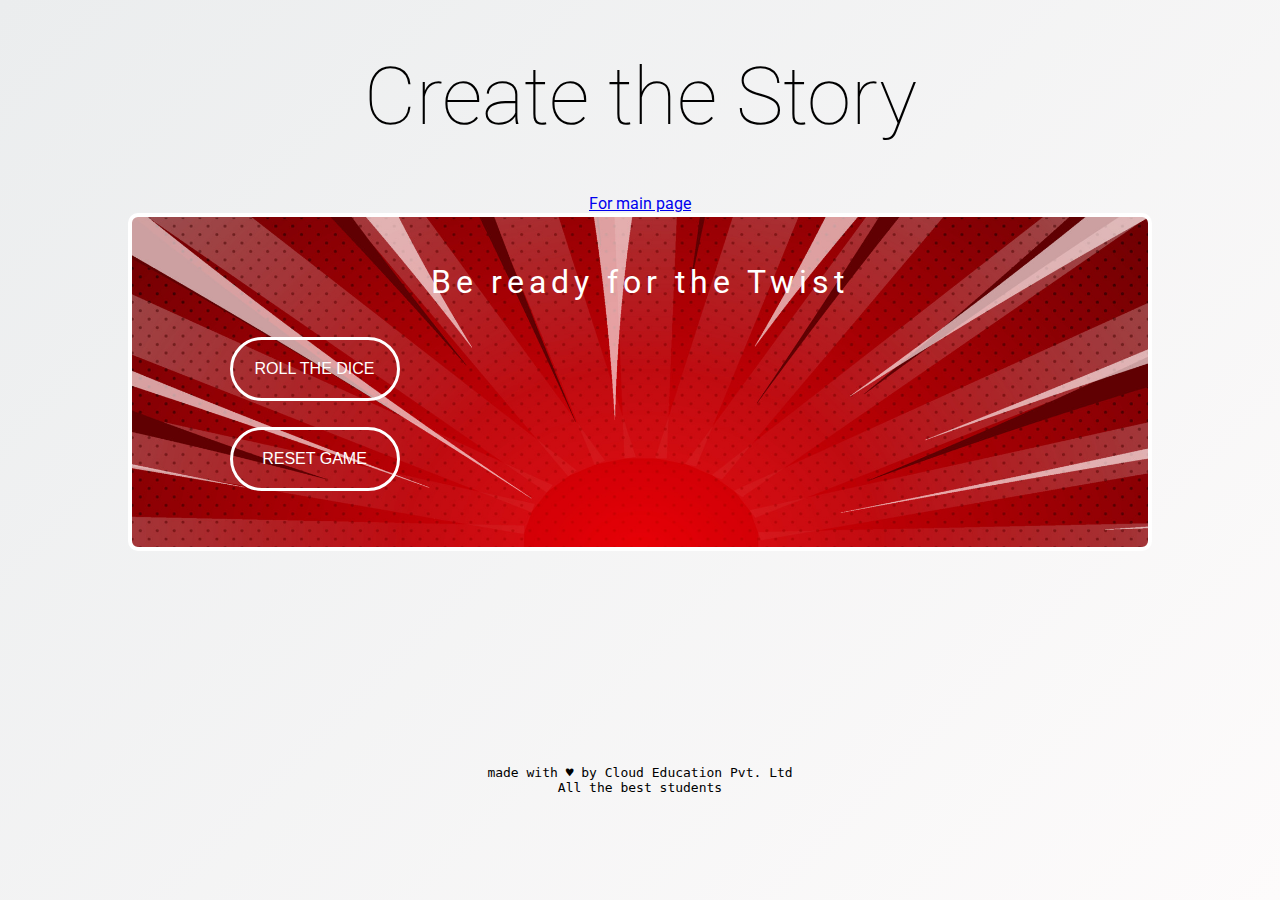
<file: index2.html>
<!DOCTYPE html>
<html lang="en">
<head>
    <meta charset="UTF-8">
    <meta name="viewport" content="width=device-width, initial-scale=1.0">
    <meta http-equiv="X-UA-Compatible" content="ie=edge">
    <link rel="stylesheet" href="style2.css">
    <link href="https://fonts.googleapis.com/css?family=Roboto:100,300,400|Montserrat" rel="stylesheet">
    <title>Dice</title>
</head>
<body>
    <header id="title"><h1>Create the Story</h1></header>
    <a href="index.html" class="item button-link">For main page</a>

    <div class="gamepanel">
        <div class=" item player-title"><h2 class="item">Be ready for the Twist</h2></div>
        <div class="roll-container"><button class="item" id="roll-btn">Roll the Dice </button></div>
        <div class="reset-container"><button class="item" id="reset-btn">Reset Game </button></div>
        
        <!-- <div class="item current-points-box">
            <p>CURRENT POINTS</p>
            <hr>
            <div id="totalPoints">0</div>
        </div> -->
        
        <div class="item dice-container">
            <div class="dice-images">
                <img  src="image/twist.jpeg" id="diceImgDOM" class="no-display" alt='sorry'>    
            </div> 
        </div>  
        <div class="item win-lose-msg">
            <h2 id="display-lose"></h2>
            <h2 id="display-win"></h2>
        </div>
    </div>

    <footer>
        <p>made with ♥ by Cloud Education Pvt. Ltd </p>
        <p>All the best students </p>
    </footer>

<script src="script2.js"></script>
</body>
</html>
</file>
<file: style2.css>
* {
    box-sizing: border-box;
    margin: 0;
    padding: 0;
}

html {
    height: 100%;
}

body {
    font-family: 'Roboto', sans-serif;
    text-align: center;
    background-image: linear-gradient(-45deg, #fdfbfb ,#ebedee);
}

header {
    padding: 50px;
}

header title{
    font-weight: bold;
    font-family: 'Courier New', Courier, monospace;
}

h1 {
    font-family: 'Roboto', sans-serif;
    font-weight: lighter;
    font-size: 5rem;
    /* text-shadow: 1px 1px 10px#54DCF8; */
}


button {
    background-color: transparent ;
    color: #fff;
    font-size: 1rem;
    outline: none;
    padding: 20px;
    border: 3px solid #fff;
    border-radius: 50px;
    text-transform: uppercase;
    width: 170px;
}

button:hover {
    background-color: #fff;
    color: brown;
    border: 3px solid #fff;
}

button:disabled {
    background-color: #D3D3D3;
    color: #fff;
    border: 3px solid #D3D3D3;
}

/* GAME PANEL */

.gamepanel{
    display: grid;
    grid-template-columns: 33.3% 33.3% 33.3%;
    grid-template-rows: repeat(3, 90px);
    width: 80%;
    height: 80%;
    background-image: url(image/background1.jpg);
    background-size: cover;
    margin: 0 auto;
    padding: 20px;
    border: 4px solid #fff;
    border-radius: 10px;
    color: #fff;
}

.item {
    margin: 10px;
    align-self: center;
    justify-self: center;
}

.player-title {
    grid-column:1/4;

}

.player-title h2 {
    font-size: 2rem;
    font-weight: normal;
    letter-spacing: 5px;
}

.roll-container{
    grid-column: 1/2;
    grid-row:2/3;
}

.reset-container {
    grid-column: 1/2;
    grid-row:3/4;
}


.current-points-box {
    grid-column: 3/4;
    grid-row: 2/4;
    height: 155px;
    width: 155px;
    background-color: #fff;
    border: 2px solid #fff;
    border-radius: 5px;
    letter-spacing: 2px;
    color: brown;
}

.current-points-box p {
    padding: 10px 0;
}

hr {
    border: none;
    border-top: 1px solid #ebedee;
}

#totalPoints {
    font-size: 3rem;
    font-weight: bolder;
    text-align: center;
    padding: 20px;
}

.dice-container {
    grid-column: 2/3;
    grid-row: 2/4;
}

.win-lose-msg {
    grid-column: 1/4;
    grid-row: 4/5;
}

/* SIZING DICE IMAGES */

img {
    width: 100px;
}

#diceImgDOM {
    width: 170px;
}

.dice-images {
    align-self: center;
    justify-self: center;
}

.no-display {
    display: none;
}

/* footer */

footer {
    font-family: monospace;
    position: absolute;
    bottom: 10%;
    left: 50%;
    transform: translate(-50%, -50%);
    margin: 0 auto;
}
</file>
